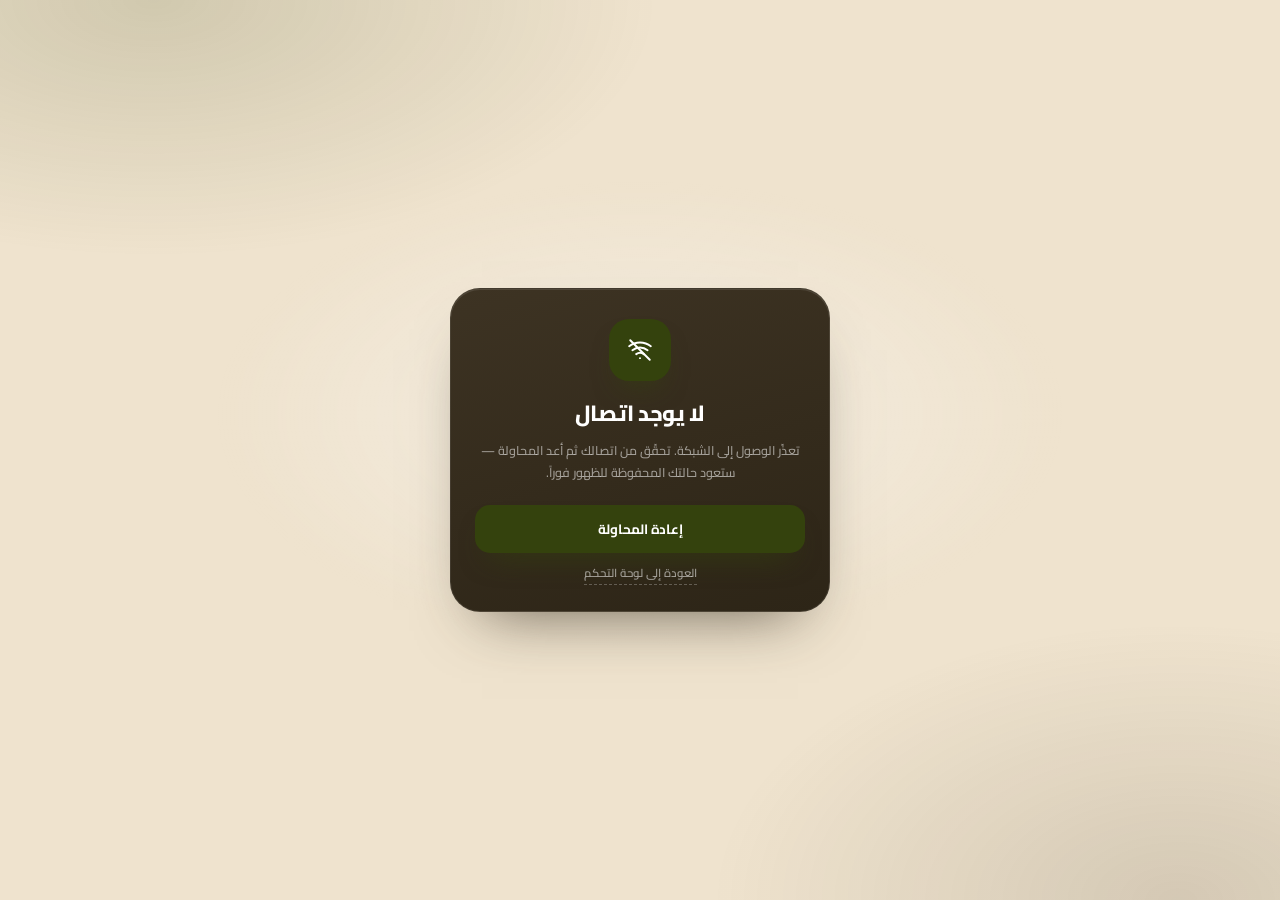
<file: offline.html>
<!DOCTYPE html>
<html lang="ar" dir="rtl">
<head>
  <meta charset="utf-8">
  <meta name="viewport" content="width=device-width, initial-scale=1, viewport-fit=cover">
  <title>غير متصل — حالة الغرفة</title>
  <meta name="theme-color" content="#EFE3CE">
  <link rel="icon" type="image/png" sizes="32x32" href="icons/favicon-32.png">
  <link rel="icon" type="image/png" sizes="192x192" href="icons/icon-192.png">
  <link rel="icon" type="image/png" sizes="512x512" href="icons/icon-512.png">
  <link rel="apple-touch-icon" sizes="180x180" href="icons/apple-touch-icon.png">
  <link rel="preconnect" href="https://fonts.googleapis.com">
  <link rel="preconnect" href="https://fonts.gstatic.com" crossorigin>
  <link href="https://fonts.googleapis.com/css2?family=Cairo:wght@400;600;700;800&display=swap" rel="stylesheet">
  <link rel="stylesheet" href="css/styles.css">
</head>
<body class="page page--offline">
  <div class="ambient" aria-hidden="true"></div>

  <main class="offline">
    <div class="offline-card">
      <span class="offline-mark" aria-hidden="true">
        <svg viewBox="0 0 24 24" width="26" height="26" fill="none" stroke="currentColor"
             stroke-width="1.8" stroke-linecap="round" stroke-linejoin="round">
          <path d="M2 8.5a16 16 0 0120 0"/>
          <path d="M5 12.2a11 11 0 0114 0"/>
          <path d="M8.5 15.8a6 6 0 017 0"/>
          <path d="M12 19.5h.01"/>
          <path d="M3 3l18 18"/>
        </svg>
      </span>

      <h1>لا يوجد اتصال</h1>
      <p>تعذّر الوصول إلى الشبكة. تحقّق من اتصالك ثم أعد المحاولة — ستعود حالتك المحفوظة للظهور فوراً.</p>

      <button class="offline-btn" type="button" onclick="location.reload()">إعادة المحاولة</button>
      <a class="offline-link" href="./index.html">العودة إلى لوحة التحكم</a>
    </div>
  </main>
</body>
</html>
</file>
<file: css/styles.css>
:root {
  --bg: #efe3ce;
  --primary: #34420d;
  --primary-deep: #2c380b;
  --card: #342b1c;
  --card-soft: #3b3122;
  --ink: #ffffff;
  --ink-70: rgba(255, 255, 255, 0.72);
  --ink-55: rgba(255, 255, 255, 0.55);
  --ink-40: rgba(255, 255, 255, 0.52);
  --brown: #342b1c;
  --brown-70: rgba(52, 43, 28, 0.78);
  --brown-55: rgba(52, 43, 28, 0.68);
  --line: rgba(255, 255, 255, 0.09);
  --green: #3ddc84;
  --red: #ff5a5f;
  --blue: #58a6ff;
  --white: #ffffff;

  --radius-xl: 30px;
  --radius-lg: 22px;
  --radius-md: 17px;

  --shadow-card: 0 30px 60px -32px rgba(52, 43, 28, 0.75),
    0 1px 0 rgba(255, 255, 255, 0.1) inset;
  --safe-top: env(safe-area-inset-top, 0px);
  --safe-bottom: env(safe-area-inset-bottom, 0px);
  --ease: cubic-bezier(0.22, 0.8, 0.22, 1);
}

*,
*::before,
*::after {
  box-sizing: border-box;
}

[hidden] {
  display: none !important;
}

html {
  -webkit-text-size-adjust: 100%;
  text-size-adjust: 100%;
}

body {
  margin: 0;
  min-height: 100dvh;
  background: var(--bg);
  color: var(--brown);
  font-family: "Cairo", system-ui, -apple-system, "Segoe UI", sans-serif;
  font-weight: 500;
  line-height: 1.5;
  overflow-x: hidden;
  -webkit-font-smoothing: antialiased;
  -moz-osx-font-smoothing: grayscale;
  -webkit-tap-highlight-color: transparent;
}

button,
input,
textarea {
  font: inherit;
  color: inherit;
}

button {
  -webkit-tap-highlight-color: transparent;
}

a {
  color: var(--primary);
}

h1,
h2,
h3,
p {
  margin: 0;
}

svg {
  display: block;
}

.ambient {
  position: fixed;
  inset: 0;
  z-index: -1;
  pointer-events: none;
  background:
    radial-gradient(58% 42% at 12% 0%, rgba(52, 66, 13, 0.16), transparent 68%),
    radial-gradient(52% 44% at 92% 100%, rgba(52, 43, 28, 0.14), transparent 70%),
    radial-gradient(46% 36% at 50% 46%, rgba(255, 255, 255, 0.42), transparent 72%);
}

.app {
  width: 100%;
  max-width: 440px;
  margin-inline: auto;
  padding-inline: 18px;
  display: flex;
  flex-direction: column;
  gap: 16px;
}

.page--admin .app {
  min-height: 100dvh;
  padding-top: calc(20px + var(--safe-top));
  padding-bottom: calc(24px + var(--safe-bottom));
}

.page--user .app {
  min-height: 100dvh;
  padding-top: calc(20px + var(--safe-top));
  padding-bottom: calc(148px + var(--safe-bottom));
}

@media (min-height: 800px) {
  .page--admin .app {
    justify-content: center;
  }
}

.demo-banner {
  display: flex;
  align-items: flex-start;
  gap: 9px;
  padding: 10px 13px;
  border-radius: 14px;
  background: rgba(201, 162, 39, 0.16);
  border: 1px solid rgba(154, 120, 20, 0.3);
  color: #5b4a17;
  font-size: 11.5px;
  font-weight: 600;
  line-height: 1.65;
}

.demo-banner svg {
  flex: none;
  margin-top: 2px;
  opacity: 0.85;
}

.app-header {
  display: flex;
  align-items: center;
  justify-content: space-between;
  gap: 12px;
  padding-top: 2px;
}

.brand {
  display: flex;
  align-items: center;
  gap: 11px;
  min-width: 0;
}

.brand-mark {
  position: relative;
  flex: none;
  width: 46px;
  height: 46px;
  border-radius: 14px;
  background: #ffffff;
  border: 1px solid rgba(52, 43, 28, 0.14);
  box-shadow: 0 10px 24px -14px rgba(52, 43, 28, 0.85),
    0 1px 0 rgba(255, 255, 255, 0.9) inset;
  display: grid;
  place-items: center;
  overflow: hidden;
}

.brand-mark img {
  display: block;
  width: 100%;
  height: 100%;
  padding: 6px;
  object-fit: contain;
}

.brand-text {
  min-width: 0;
}

.brand-eyebrow {
  font-size: 10.5px;
  font-weight: 600;
  letter-spacing: 0.2px;
  color: var(--brown-55);
  line-height: 1.4;
}

.brand-title {
  font-size: 20px;
  font-weight: 800;
  letter-spacing: -0.3px;
  line-height: 1.35;
  color: var(--brown);
}

.conn-pill {
  flex: none;
  display: inline-flex;
  align-items: center;
  gap: 6px;
  padding: 7px 10px;
  border-radius: 999px;
  background: rgba(255, 255, 255, 0.38);
  border: 1px solid rgba(52, 43, 28, 0.1);
  font-size: 10.5px;
  font-weight: 700;
  color: #5a4c36;
  white-space: nowrap;
  backdrop-filter: blur(8px);
  -webkit-backdrop-filter: blur(8px);
}

.conn-dot {
  width: 7px;
  height: 7px;
  border-radius: 50%;
  background: #c9a227;
  box-shadow: 0 0 0 3px rgba(201, 162, 39, 0.16);
  transition: background 0.3s, box-shadow 0.3s;
}

.conn-pill[data-state="online"] .conn-dot {
  background: #2e9e5b;
  box-shadow: 0 0 0 3px rgba(46, 158, 91, 0.16);
  animation: softPulse 2.8s ease-in-out infinite;
}

.conn-pill[data-state="offline"] .conn-dot {
  background: #c74444;
  box-shadow: 0 0 0 3px rgba(199, 68, 68, 0.16);
}

.intro {
  padding-top: 4px;
}

.intro h2 {
  font-size: clamp(23px, 6.6vw, 28px);
  font-weight: 800;
  letter-spacing: -0.5px;
  line-height: 1.3;
  color: var(--brown);
}

.intro p {
  margin-top: 5px;
  font-size: 12.5px;
  font-weight: 500;
  line-height: 1.75;
  color: var(--brown-55);
  max-width: 34ch;
}

.status-card {
  position: relative;
  overflow: hidden;
  padding: 15px;
  border-radius: var(--radius-xl);
  background: linear-gradient(165deg, #3d3323 0%, var(--card) 48%, #2d2517 100%);
  border: 1px solid rgba(255, 255, 255, 0.08);
  box-shadow: var(--shadow-card);
  isolation: isolate;
}

.status-card::before {
  content: "";
  position: absolute;
  inset: 0;
  z-index: -1;
  background: radial-gradient(120% 58% at 50% -12%, rgba(255, 255, 255, 0.13), transparent 62%);
  pointer-events: none;
}

.status-card--soft {
  padding: 11px;
  border-radius: 26px;
}

.card-head {
  display: flex;
  align-items: flex-start;
  justify-content: space-between;
  gap: 10px;
  padding: 4px 6px 12px;
}

.card-label {
  font-size: 11px;
  font-weight: 700;
  letter-spacing: 0.2px;
  color: var(--ink-55);
}

.last-updated {
  margin-top: 2px;
  font-size: 10.5px;
  font-weight: 500;
  color: var(--ink-40);
}

.live-tag {
  display: inline-flex;
  align-items: center;
  gap: 6px;
  padding: 5px 9px;
  border-radius: 999px;
  background: rgba(255, 255, 255, 0.06);
  border: 1px solid rgba(255, 255, 255, 0.08);
  font-size: 10px;
  font-weight: 700;
  color: var(--ink-70);
}

.live-dot {
  width: 6px;
  height: 6px;
  border-radius: 50%;
  background: var(--green);
  box-shadow: 0 0 8px var(--green);
  animation: softPulse 2.6s ease-in-out infinite;
}

.status-list {
  display: grid;
  gap: 9px;
}

.status-btn {
  --led: #ffffff;
  position: relative;
  display: flex;
  align-items: center;
  gap: 13px;
  width: 100%;
  min-height: 66px;
  padding: 13px 15px;
  border-radius: var(--radius-md);
  border: 1px solid rgba(255, 255, 255, 0.065);
  background: rgba(52, 66, 13, 0.26);
  color: var(--ink);
  text-align: right;
  font: inherit;
  cursor: pointer;
  -webkit-appearance: none;
  appearance: none;
  transition: transform 0.18s var(--ease), background 0.25s var(--ease),
    border-color 0.25s var(--ease), box-shadow 0.3s var(--ease);
}

.status-btn:active {
  transform: scale(0.985);
}

.status-btn:focus-visible {
  outline: 2px solid rgba(255, 255, 255, 0.85);
  outline-offset: 3px;
}

.status-btn.is-active {
  background: linear-gradient(135deg, #3f4f12 0%, var(--primary) 52%, var(--primary-deep) 100%);
  border-color: rgba(255, 255, 255, 0.17);
  box-shadow: 0 16px 32px -18px var(--led),
    0 1px 0 rgba(255, 255, 255, 0.2) inset,
    0 0 0 1px rgba(255, 255, 255, 0.03);
}

.status-btn.is-dim {
  opacity: 0.58;
  cursor: default;
  min-height: 60px;
  padding-block: 11px;
}

.status-copy {
  display: flex;
  flex-direction: column;
  gap: 2px;
  flex: 1;
  min-width: 0;
}

.status-title {
  font-size: 15.5px;
  font-weight: 700;
  letter-spacing: -0.2px;
  line-height: 1.35;
}

.status-sub {
  font-size: 11px;
  font-weight: 500;
  line-height: 1.45;
  color: var(--ink-55);
  overflow: hidden;
  text-overflow: ellipsis;
  white-space: nowrap;
}

.status-btn.is-active .status-sub {
  color: var(--ink-70);
}

.status-end {
  flex: none;
  width: 23px;
  height: 23px;
  border-radius: 50%;
  display: grid;
  place-items: center;
  color: var(--ink);
  background: rgba(255, 255, 255, 0.1);
  opacity: 0;
  transform: scale(0.8);
  transition: opacity 0.25s var(--ease), transform 0.25s var(--ease);
}

.status-btn.is-active .status-end {
  opacity: 1;
  transform: scale(1);
  background: rgba(255, 255, 255, 0.16);
}

.led {
  position: relative;
  flex: none;
  width: 14px;
  height: 14px;
  border-radius: 50%;
  background: var(--led);
  opacity: 0.32;
  filter: saturate(0.4);
  transition: opacity 0.3s var(--ease), filter 0.3s var(--ease),
    box-shadow 0.35s var(--ease), transform 0.3s var(--ease);
}

.status-btn.is-active .led,
.hero-card .led {
  opacity: 1;
  filter: none;
  box-shadow: 0 0 0 3px rgba(255, 255, 255, 0.08),
    0 0 14px 2px var(--led), 0 0 34px 8px var(--led);
}

.status-btn.is-dim .led {
  opacity: 0.4;
  filter: saturate(0.6);
}

.status-btn.is-active .led::after,
.hero-card .led::after {
  content: "";
  position: absolute;
  inset: -4px;
  border-radius: 50%;
  border: 1px solid var(--led);
  animation: ledPing 2.8s cubic-bezier(0, 0, 0.2, 1) infinite;
  pointer-events: none;
}

.led--xl {
  width: 24px;
  height: 24px;
  opacity: 1;
  filter: none;
  box-shadow: 0 0 0 4px rgba(255, 255, 255, 0.07),
    0 0 18px 3px var(--led), 0 0 46px 12px var(--led);
}

.status-skeleton {
  height: 66px;
  border-radius: var(--radius-md);
  background: linear-gradient(
    100deg,
    rgba(255, 255, 255, 0.045) 20%,
    rgba(255, 255, 255, 0.09) 38%,
    rgba(255, 255, 255, 0.045) 56%
  );
  background-size: 220% 100%;
  animation: shimmer 1.5s linear infinite;
}

.admin-footer {
  display: flex;
  flex-direction: column;
  align-items: center;
  gap: 8px;
  padding-top: 2px;
}

.push-btn {
  display: inline-flex;
  align-items: center;
  justify-content: center;
  gap: 9px;
  min-height: 47px;
  padding: 11px 20px;
  border-radius: 16px;
  border: 1px solid rgba(52, 43, 28, 0.18);
  background: rgba(255, 255, 255, 0.42);
  color: var(--brown);
  font-size: 13px;
  font-weight: 700;
  cursor: pointer;
  backdrop-filter: blur(10px);
  -webkit-backdrop-filter: blur(10px);
  transition: transform 0.18s var(--ease), background 0.25s, color 0.25s,
    border-color 0.25s, box-shadow 0.25s;
}

.push-btn:active {
  transform: scale(0.975);
}

.push-btn.is-on {
  background: var(--primary);
  border-color: var(--primary);
  color: var(--ink);
  box-shadow: 0 14px 28px -16px rgba(52, 66, 13, 0.95);
}

.push-btn:disabled {
  cursor: default;
}

.push-btn:disabled:not(.is-on) {
  opacity: 0.62;
}

.push-btn:focus-visible,
.install-btn:focus-visible,
.text-link:focus-visible,
.fab:focus-visible {
  outline: 2px solid var(--primary);
  outline-offset: 3px;
}

.footnote {
  font-size: 10.5px;
  font-weight: 500;
  line-height: 1.7;
  text-align: center;
  color: var(--brown-55);
  max-width: 34ch;
  padding-inline: 8px;
}

.install-btn {
  display: inline-flex;
  align-items: center;
  gap: 7px;
  margin-top: 2px;
  padding: 6px 4px;
  border: 0;
  background: transparent;
  color: var(--primary);
  font-size: 11.5px;
  font-weight: 700;
  cursor: pointer;
}

.text-link {
  font-size: 11.5px;
  font-weight: 700;
  text-decoration: none;
  color: var(--primary);
  padding: 4px;
  border-bottom: 1px dashed rgba(52, 66, 13, 0.35);
}

.hero-card {
  --led: #3ddc84;
  position: relative;
  overflow: hidden;
  padding: 21px 20px 16px;
  border-radius: var(--radius-xl);
  background: linear-gradient(160deg, #3e3424 0%, var(--card) 52%, #2c2416 100%);
  border: 1px solid rgba(255, 255, 255, 0.09);
  box-shadow: var(--shadow-card);
  color: var(--ink);
  isolation: isolate;
}

.hero-card::before {
  content: "";
  position: absolute;
  inset: 0;
  z-index: -1;
  background: radial-gradient(120% 58% at 50% -14%, rgba(255, 255, 255, 0.14), transparent 64%);
  pointer-events: none;
}

.hero-card::after {
  content: "";
  position: absolute;
  top: -46px;
  inset-inline-start: -24px;
  width: 180px;
  height: 150px;
  z-index: -1;
  border-radius: 50%;
  background: radial-gradient(circle, var(--led), transparent 66%);
  opacity: 0.2;
  filter: blur(18px);
  pointer-events: none;
  transition: background 0.5s var(--ease);
}

.hero-eyebrow {
  display: flex;
  align-items: center;
  gap: 8px;
  font-size: 10.5px;
  font-weight: 700;
  letter-spacing: 0.3px;
  color: var(--ink-55);
}

.hero-eyebrow-line {
  width: 18px;
  height: 1px;
  background: rgba(255, 255, 255, 0.28);
}

.hero-main {
  display: flex;
  align-items: center;
  gap: 16px;
  padding: 18px 0 20px;
}

.hero-copy {
  min-width: 0;
}

.hero-title {
  font-size: clamp(24px, 7vw, 29px);
  font-weight: 800;
  letter-spacing: -0.5px;
  line-height: 1.3;
  color: var(--ink);
  transition: opacity 0.25s var(--ease);
}

.hero-sub {
  margin-top: 3px;
  font-size: 11.5px;
  font-weight: 500;
  line-height: 1.6;
  color: var(--ink-55);
}

.hero-meta {
  display: flex;
  align-items: center;
  justify-content: space-between;
  gap: 10px;
  padding-top: 13px;
  border-top: 1px solid rgba(255, 255, 255, 0.09);
}

.hero-time {
  font-size: 10.5px;
  font-weight: 500;
  color: var(--ink-40);
  white-space: nowrap;
  overflow: hidden;
  text-overflow: ellipsis;
}

.hero-badge {
  flex: none;
  display: inline-flex;
  align-items: center;
  gap: 6px;
  font-size: 10px;
  font-weight: 700;
  color: var(--green);
}

.hero-badge[data-state="loading"] {
  color: var(--ink-55);
}

.hero-badge[data-state="no"] {
  color: #ff9a9e;
}

.badge-dot {
  width: 6px;
  height: 6px;
  border-radius: 50%;
  background: currentColor;
  box-shadow: 0 0 8px currentColor;
}

.others {
  display: flex;
  flex-direction: column;
  gap: 9px;
}

.others-head {
  display: flex;
  align-items: baseline;
  justify-content: space-between;
  padding-inline: 5px;
}

.others-head h2 {
  font-size: 13.5px;
  font-weight: 800;
  color: var(--brown);
}

.others-head span {
  font-size: 10.5px;
  font-weight: 600;
  color: var(--brown-55);
}

.user-hint {
  font-size: 11px;
  font-weight: 500;
  line-height: 1.7;
  text-align: center;
  color: var(--brown-55);
  padding-inline: 12px;
}

.page--user::after {
  content: "";
  position: fixed;
  inset-inline: 0;
  bottom: 0;
  z-index: 30;
  height: calc(118px + var(--safe-bottom));
  background: linear-gradient(
    to top,
    var(--bg) 0%,
    rgba(239, 227, 206, 0.88) 46%,
    rgba(239, 227, 206, 0) 100%
  );
  pointer-events: none;
}

.fab {
  position: fixed;
  left: 50%;
  bottom: calc(22px + var(--safe-bottom));
  z-index: 40;
  transform: translateX(-50%);
  padding: 0;
  border: 0;
  background: transparent;
  cursor: pointer;
  border-radius: 999px;
}

.fab-glass {
  position: relative;
  display: flex;
  align-items: center;
  justify-content: center;
  gap: 10px;
  height: 62px;
  min-width: 186px;
  padding: 0 26px;
  border-radius: 999px;
  overflow: hidden;
  color: var(--ink);
  font-size: 14px;
  font-weight: 700;
  background:
    linear-gradient(140deg, rgba(255, 255, 255, 0.24) 0%, rgba(255, 255, 255, 0.05) 36%, rgba(52, 43, 28, 0.2) 100%),
    rgba(52, 43, 28, 0.46);
  border: 1px solid rgba(255, 255, 255, 0.38);
  box-shadow: 0 20px 44px -16px rgba(52, 43, 28, 0.65),
    0 1px 0 rgba(255, 255, 255, 0.5) inset,
    0 -12px 26px -18px rgba(255, 255, 255, 0.65) inset;
  backdrop-filter: blur(20px) saturate(180%);
  -webkit-backdrop-filter: blur(20px) saturate(180%);
  transition: transform 0.18s var(--ease), box-shadow 0.3s, opacity 0.25s;
}

.fab-glass::before {
  content: "";
  position: absolute;
  top: -60%;
  inset-inline-start: -6%;
  width: 68%;
  height: 150%;
  background: radial-gradient(closest-side, rgba(255, 255, 255, 0.5), transparent);
  transform: rotate(-18deg);
  opacity: 0.55;
  pointer-events: none;
}

.fab-glass::after {
  content: "";
  position: absolute;
  inset-inline-end: 18%;
  bottom: -26px;
  width: 60%;
  height: 40px;
  border-radius: 50%;
  background: radial-gradient(closest-side, rgba(255, 255, 255, 0.22), transparent);
  pointer-events: none;
}

.fab svg {
  position: relative;
  z-index: 1;
  width: 21px;
  height: 21px;
  flex: none;
  filter: drop-shadow(0 2px 5px rgba(0, 0, 0, 0.25));
}

.fab-label {
  position: relative;
  z-index: 1;
  white-space: nowrap;
  font-variant-numeric: tabular-nums;
  text-shadow: 0 1px 8px rgba(0, 0, 0, 0.25);
}

.fab:active .fab-glass {
  transform: scale(0.955);
}

.fab:disabled {
  cursor: default;
}

.fab.is-cooldown .fab-glass {
  opacity: 0.82;
}

.fab.is-sending svg {
  animation: bellShake 0.7s var(--ease);
}

.fab.is-sending .fab-glass {
  box-shadow: 0 0 0 6px rgba(255, 255, 255, 0.12),
    0 20px 44px -16px rgba(52, 43, 28, 0.65),
    0 1px 0 rgba(255, 255, 255, 0.5) inset;
}

.toast {
  position: fixed;
  left: 50%;
  bottom: calc(104px + var(--safe-bottom));
  z-index: 60;
  width: max-content;
  max-width: min(90vw, 370px);
  padding: 11px 16px;
  border-radius: 14px;
  background: rgba(52, 43, 28, 0.95);
  border: 1px solid rgba(255, 255, 255, 0.13);
  color: var(--ink);
  font-size: 12px;
  font-weight: 600;
  line-height: 1.6;
  text-align: center;
  box-shadow: 0 18px 44px -18px rgba(0, 0, 0, 0.55);
  backdrop-filter: blur(14px);
  -webkit-backdrop-filter: blur(14px);
  opacity: 0;
  transform: translate(-50%, 14px);
  pointer-events: none;
  transition: opacity 0.24s var(--ease), transform 0.3s var(--ease);
}

.page--admin .toast {
  bottom: calc(26px + var(--safe-bottom));
}

.toast.is-visible {
  opacity: 1;
  transform: translate(-50%, 0);
}

.toast[data-type="success"] {
  border-color: rgba(61, 220, 132, 0.42);
}

.toast[data-type="error"] {
  border-color: rgba(255, 90, 95, 0.5);
}

.toast[data-type="warning"] {
  border-color: rgba(255, 196, 0, 0.48);
}

body[data-ready="false"] .fab {
  opacity: 0;
  pointer-events: none;
}

body[data-ready="false"] .hero-title,
body[data-ready="false"] .hero-sub {
  opacity: 0.5;
}

.noscript {
  position: fixed;
  inset-inline: 16px;
  bottom: calc(18px + var(--safe-bottom));
  z-index: 100;
  padding: 14px 16px;
  border-radius: 16px;
  background: var(--card);
  color: var(--ink);
  font-size: 13px;
  text-align: center;
}

::selection {
  background: var(--primary);
  color: var(--ink);
}

@media (hover: hover) and (pointer: fine) {
  .status-btn:hover:not(.is-dim):not(.is-active) {
    background: rgba(52, 66, 13, 0.42);
    border-color: rgba(255, 255, 255, 0.12);
  }

  .status-btn.is-active:hover {
    filter: brightness(1.05);
  }

  .fab:hover .fab-glass {
    box-shadow: 0 24px 50px -16px rgba(52, 43, 28, 0.7),
      0 1px 0 rgba(255, 255, 255, 0.55) inset,
      0 -12px 26px -18px rgba(255, 255, 255, 0.7) inset;
  }
}

@media (max-width: 370px) {
  .app {
    padding-inline: 14px;
    gap: 13px;
  }

  .status-card {
    padding: 12px;
    border-radius: 26px;
  }

  .status-btn {
    gap: 11px;
    padding: 12px 13px;
    min-height: 62px;
  }

  .status-title {
    font-size: 14.5px;
  }

  .status-sub {
    font-size: 10.5px;
  }

  .brand-title {
    font-size: 18px;
  }

  .conn-pill {
    padding: 6px 8px;
    font-size: 10px;
  }

  .hero-card {
    padding: 18px 16px 14px;
  }

  .fab-glass {
    min-width: 168px;
    padding: 0 22px;
    height: 58px;
  }
}

@media (prefers-reduced-motion: reduce) {
  *,
  *::before,
  *::after {
    animation-duration: 0.001ms !important;
    animation-iteration-count: 1 !important;
    transition-duration: 0.001ms !important;
    scroll-behavior: auto !important;
  }
}

.page--offline {
  display: grid;
  place-items: center;
  padding: 24px;
}

.offline {
  width: 100%;
  max-width: 380px;
}

.offline-card {
  display: flex;
  flex-direction: column;
  align-items: center;
  text-align: center;
  gap: 10px;
  padding: 30px 24px 26px;
  border-radius: var(--radius-xl);
  background: linear-gradient(165deg, #3d3323, var(--card) 55%, #2d2517);
  border: 1px solid rgba(255, 255, 255, 0.09);
  box-shadow: var(--shadow-card);
  color: var(--ink);
}

.offline-mark {
  display: grid;
  place-items: center;
  width: 62px;
  height: 62px;
  margin-bottom: 6px;
  border-radius: 20px;
  background: var(--primary);
  color: var(--ink);
  box-shadow: 0 16px 30px -16px rgba(52, 66, 13, 0.9);
}

.offline-card h1 {
  font-size: 22px;
  font-weight: 800;
  letter-spacing: -0.3px;
}

.offline-card p {
  font-size: 12.5px;
  line-height: 1.8;
  color: var(--ink-55);
}

.offline-btn {
  width: 100%;
  min-height: 48px;
  margin-top: 10px;
  border: 0;
  border-radius: 15px;
  background: var(--primary);
  color: var(--ink);
  font-size: 13.5px;
  font-weight: 700;
  cursor: pointer;
  box-shadow: 0 16px 30px -16px rgba(52, 66, 13, 0.95);
  transition: transform 0.18s var(--ease);
}

.offline-btn:active {
  transform: scale(0.975);
}

.offline-link {
  margin-top: 2px;
  font-size: 11.5px;
  font-weight: 600;
  color: var(--ink-55);
  text-decoration: none;
  border-bottom: 1px dashed rgba(255, 255, 255, 0.25);
  padding-bottom: 2px;
}

@keyframes ledPing {
  0% {
    transform: scale(0.85);
    opacity: 0.7;
  }
  70%,
  100% {
    transform: scale(2.1);
    opacity: 0;
  }
}

@keyframes softPulse {
  0%,
  100% {
    opacity: 1;
  }
  50% {
    opacity: 0.45;
  }
}

@keyframes shimmer {
  0% {
    background-position: 120% 0;
  }
  100% {
    background-position: -120% 0;
  }
}

@keyframes bellShake {
  0%,
  100% {
    transform: rotate(0);
  }
  20% {
    transform: rotate(-14deg);
  }
  40% {
    transform: rotate(12deg);
  }
  60% {
    transform: rotate(-8deg);
  }
  80% {
    transform: rotate(5deg);
  }
}
</file>
